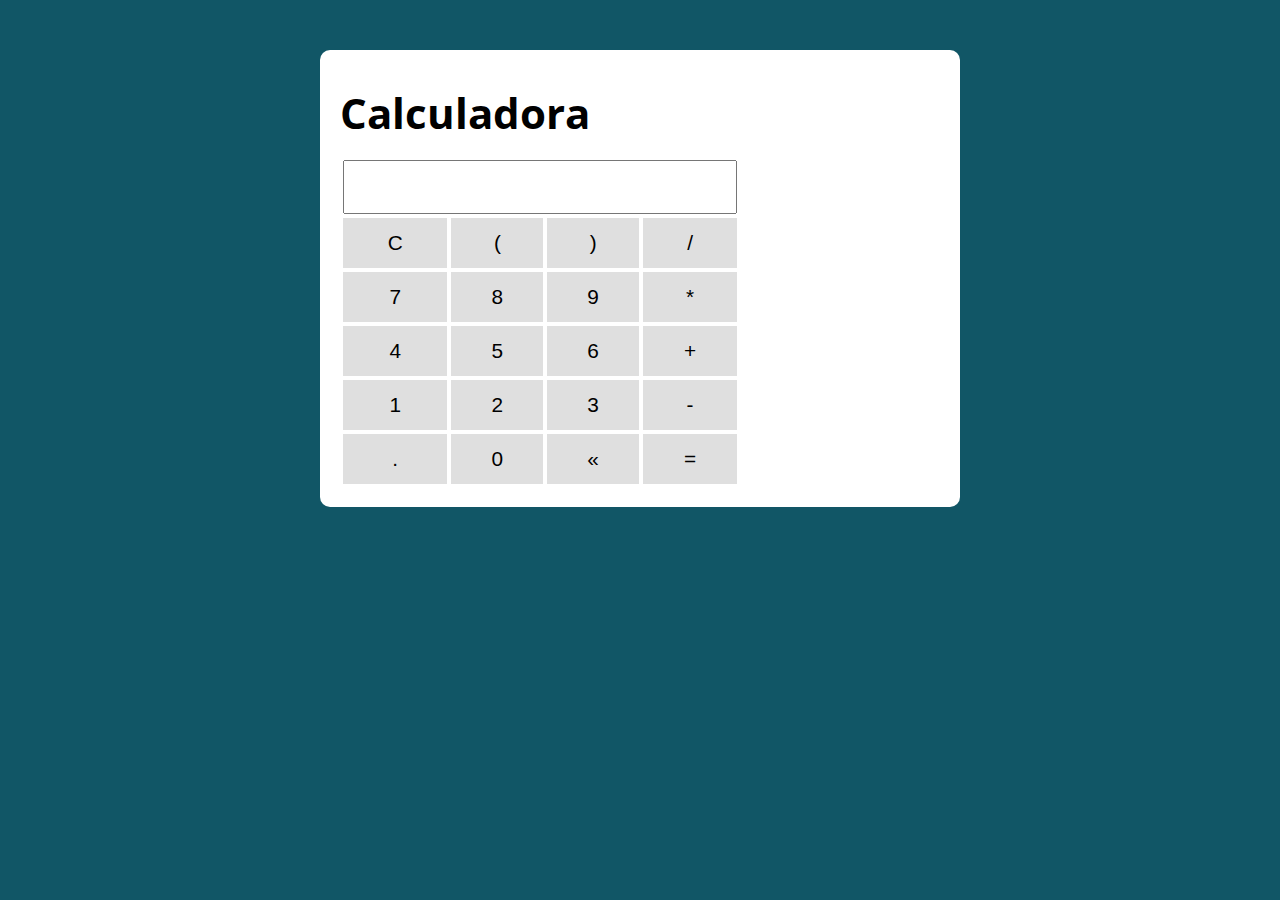
<file: JS/JSLogic/Calculadora/index.html>
<!DOCTYPE html>
<html lang="pt-BR">

<head>
  <meta charset="UTF-8">
  <meta name="viewport" content="width=device-width, initial-scale=1.0">
  <meta http-equiv="X-UA-Compatible" content="ie=edge">
  <title>Calculadora</title>
  <link rel="stylesheet" href="style.css">
</head>


<body>

  <section class="container">
    <h1>Calculadora</h1>

    <table class="calculadora">
        <tr>
            <td colspan ="4"><input type="text" class= "display"></td>
        </tr>
        <tr>
            <td><button class='btn btn-clear'>C</button></td>
            <td><button class='btn btn-num'>(</button></td>
            <td><button class='btn btn-num'>)</button></td>
            <td><button class='btn btn-num'>/</button></td>
        </tr>

        <tr>
            <td><button class='btn btn-num'>7</button></td>
            <td><button class='btn btn-num'>8</button></td>
            <td><button class='btn btn-num'>9</button></td>
            <td><button class='btn btn-num'>*</button></td>
        </tr>

        <tr>
            <td><button class='btn btn-num'>4</button></td>
            <td><button class='btn btn-num'>5</button></td>
            <td><button class='btn btn-num'>6</button></td>
            <td><button class='btn btn-num'>+</button></td>
        </tr>

        <tr>
            <td><button class='btn btn-num'>1</button></td>
            <td><button class='btn btn-num'>2</button></td>
            <td><button class='btn btn-num'>3</button></td>
            <td><button class='btn btn-num'>-</button></td>
        </tr>

        <tr>
            <td><button class='btn btn-num'>.</button></td>
            <td><button class='btn btn-num'>0</button></td>
            <td><button class='btn btn-del'>&laquo;</button></td>
            <td><button class='btn btn-eq'>=</button></td>
        </tr>
    </table>

  </section>

  <script src="script.js"></script>
</body>

</html>
</file>
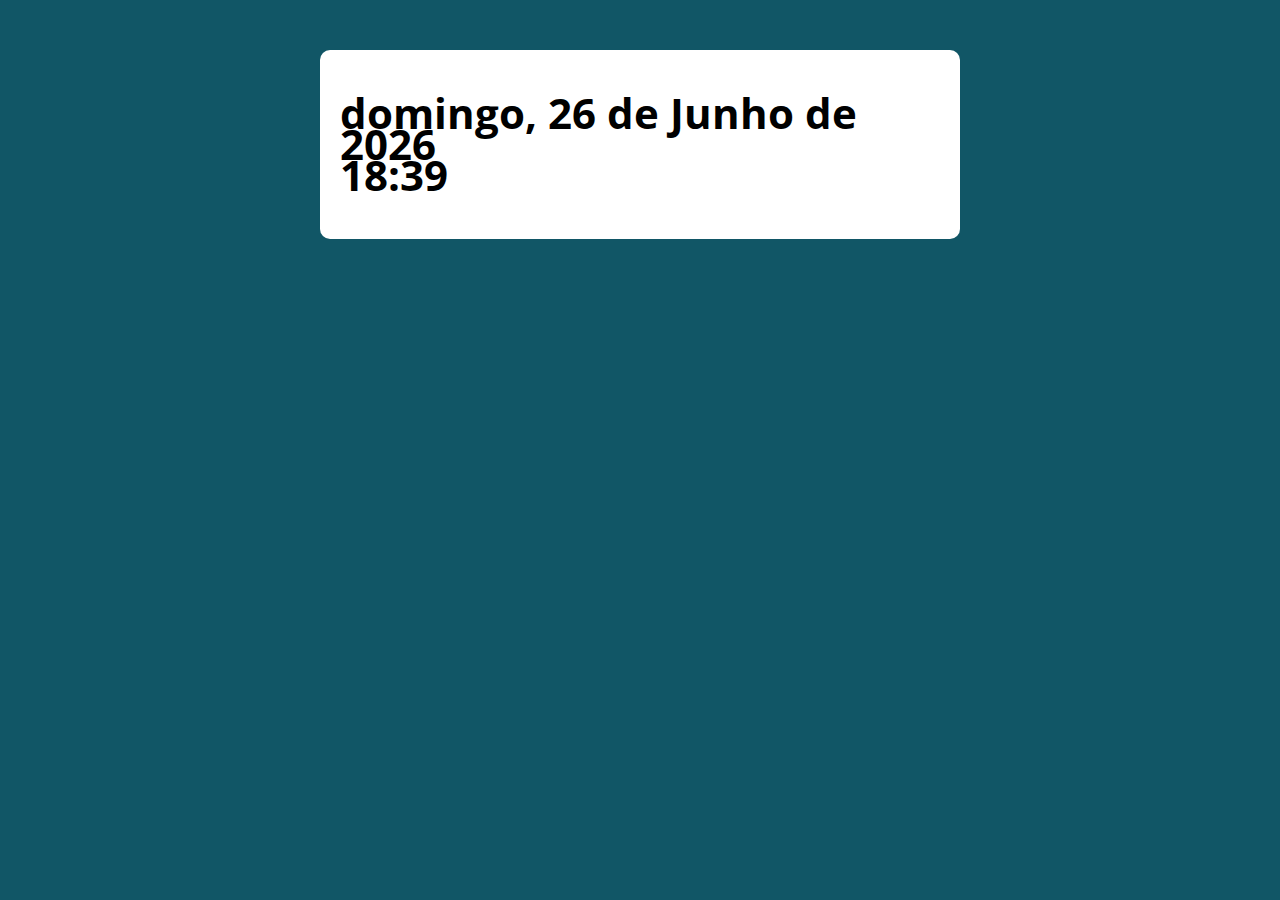
<file: JS/JSLogic/exClock/index.html>
<!DOCTYPE html>
<html lang="pt-BR">

<head>
  <meta charset="UTF-8">
  <meta name="viewport" content="width=device-width, initial-scale=1.0">
  <meta http-equiv="X-UA-Compatible" content="ie=edge">
  <title>Calcule seu IMC</title>
  <link rel="stylesheet" href="style.css">
</head>


<body>

  <section class="container">
    <h1></h1>
  </section>

  <script src="code.js"></script>
</body>

</html>
</file>
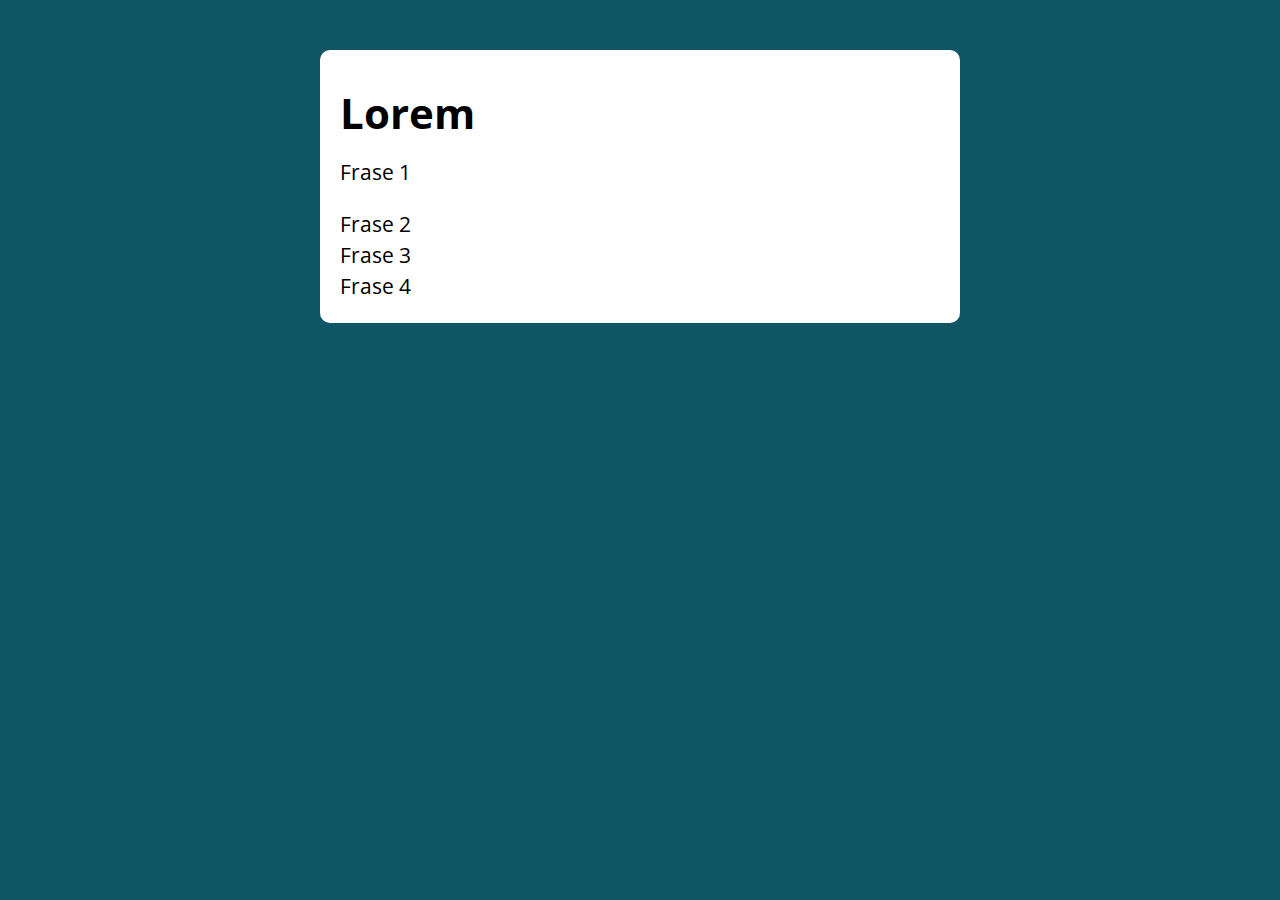
<file: JS/JSLogic/exFor/index.html>
<!DOCTYPE html>
<html lang="pt-BR">

<head>
  <meta charset="UTF-8">
  <meta name="viewport" content="width=device-width, initial-scale=1.0">
  <meta http-equiv="X-UA-Compatible" content="ie=edge">
  <title>EX FOR</title>
  <link rel="stylesheet" href="style.css">
</head>


<body>
  <section class="container">
    <h1>Lorem</h1>
    <!-- AQUI -->
  </section>

  <script src="code.js"></script>
</body>

</html>
</file>
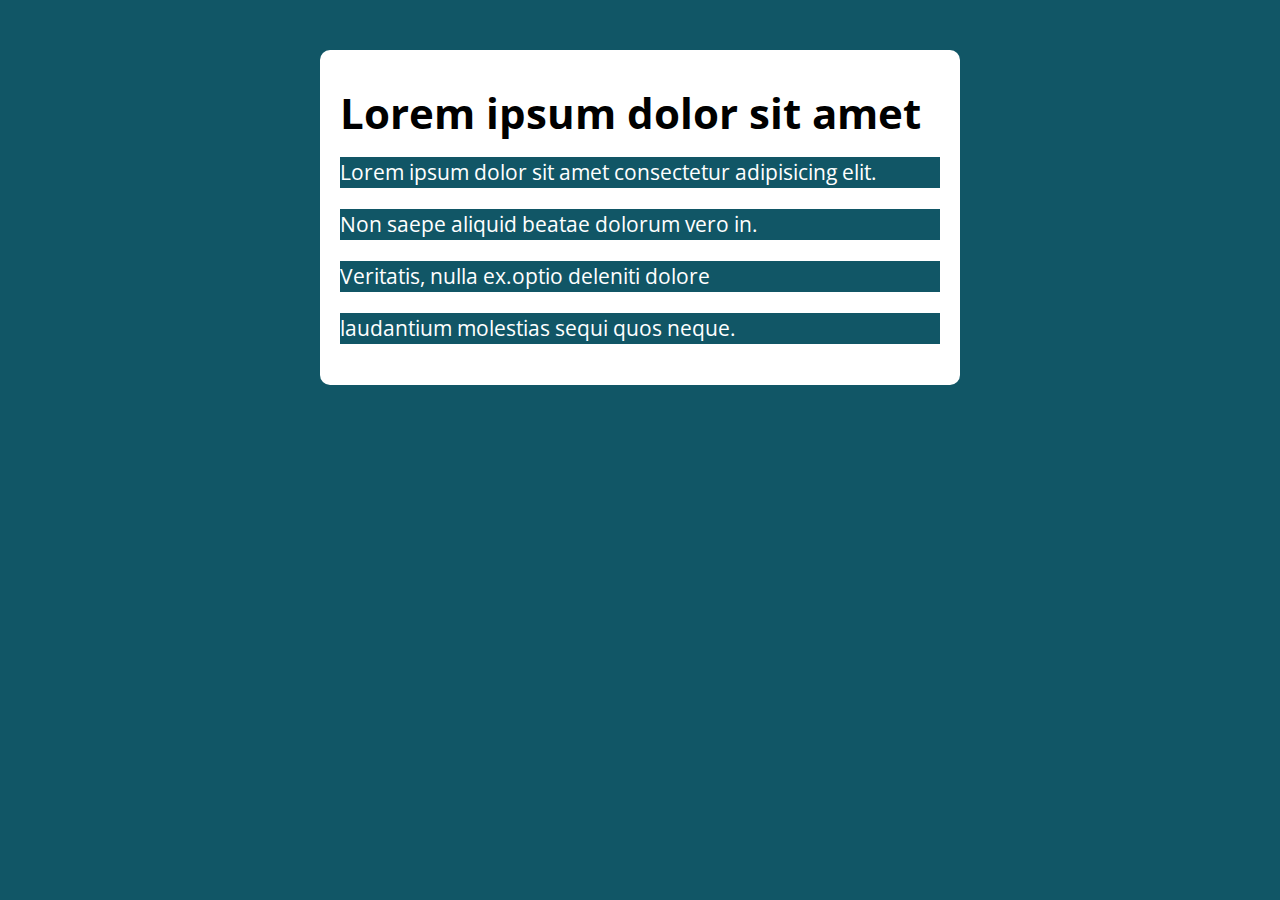
<file: JS/JSLogic/exNodeList/index.html>
<!DOCTYPE html>
<html lang="pt-BR">

<head>
  <meta charset="UTF-8">
  <meta name="viewport" content="width=device-width, initial-scale=1.0">
  <meta http-equiv="X-UA-Compatible" content="ie=edge">
  <title>Alteração de estilo com js</title>
  <link rel="stylesheet" href="style.css">
</head>


<body>

  <section class="container">
    <h1>Lorem ipsum dolor sit amet</h1>

    <div class="parag">
        <p>Lorem ipsum dolor sit amet consectetur adipisicing elit.</p>
        <p>Non saepe aliquid beatae dolorum vero in.</p>
        <p>Veritatis, nulla ex.optio deleniti dolore</p>
        <p>laudantium molestias sequi quos neque.</p>
    </div>  
  </section>

  <script src="script.js"></script>
</body>

</html>
</file>
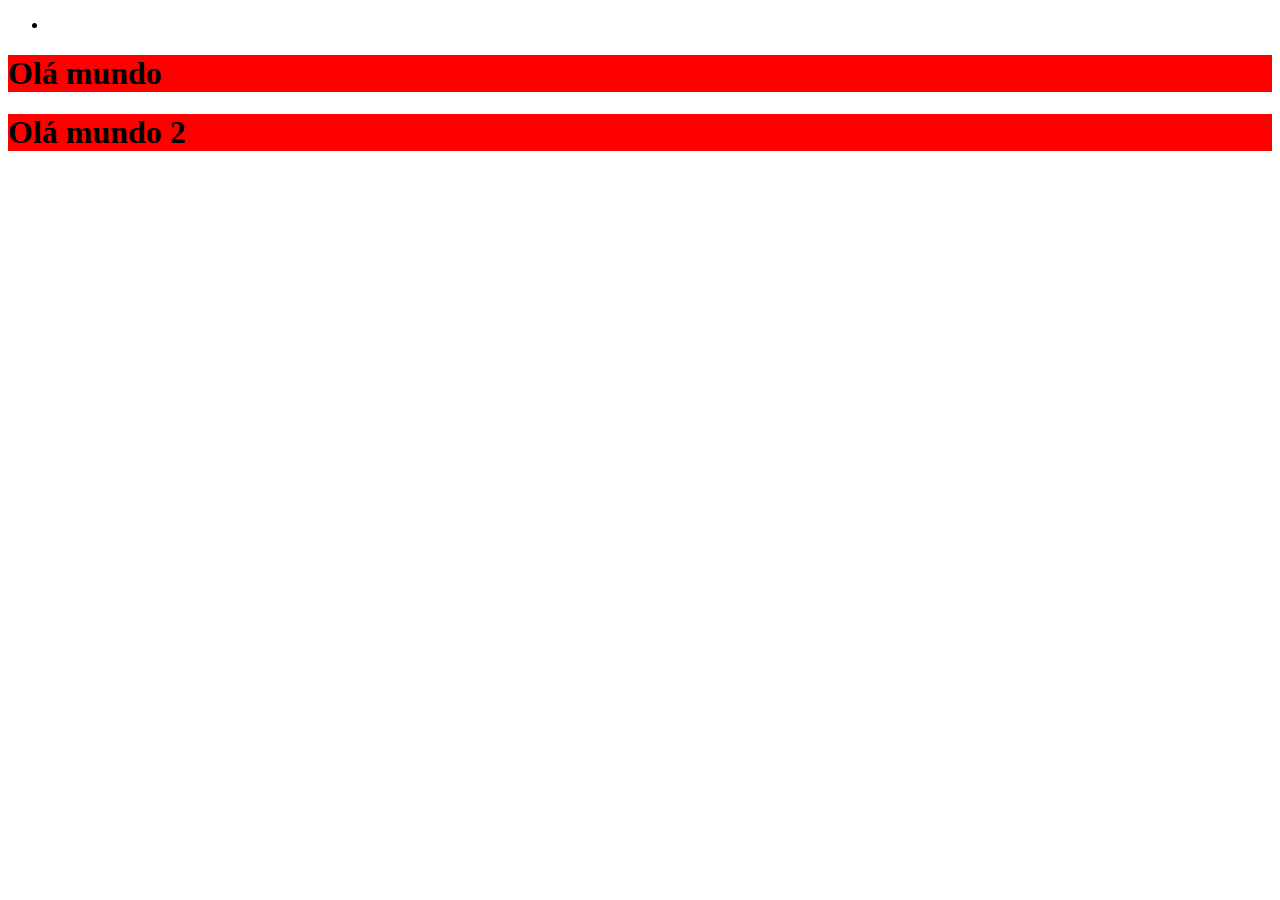
<file: JS/Html/Class_Id.html>
<!DOCTYPE html>
<html lang="pt-BR">

<head>
    <meta charset="UTF-8">
    <meta http-equiv="X-UA-Compatible" content="IE=edge">
    <meta name="viewport" content="width=device-width, initial-scale=1.0">
    <title>Primeira página HTML</title>

    <style>
        h1{
            background:red;
        }
    </style>
</head>

<body>
    <ul>
        <li>
            
        </li>
    </ul>
    
    <h1 id="cabecalho" class="fundo-vermelho">
        Olá mundo
    </h1>
    <!--
    Elementos no html podem ter mais de uma classe, no entanto, o id é único!!
    Classes vão geralmente definir atributos que queremos que sejam compartilhados entre elementos
    Um elemento pode ter até mesmo mais de uma classe!
    -->
    <h1 id="cabecalho" class="fundo-vermelho">
        Olá mundo 2

    </h1>
    
</body>

</html>
</file>
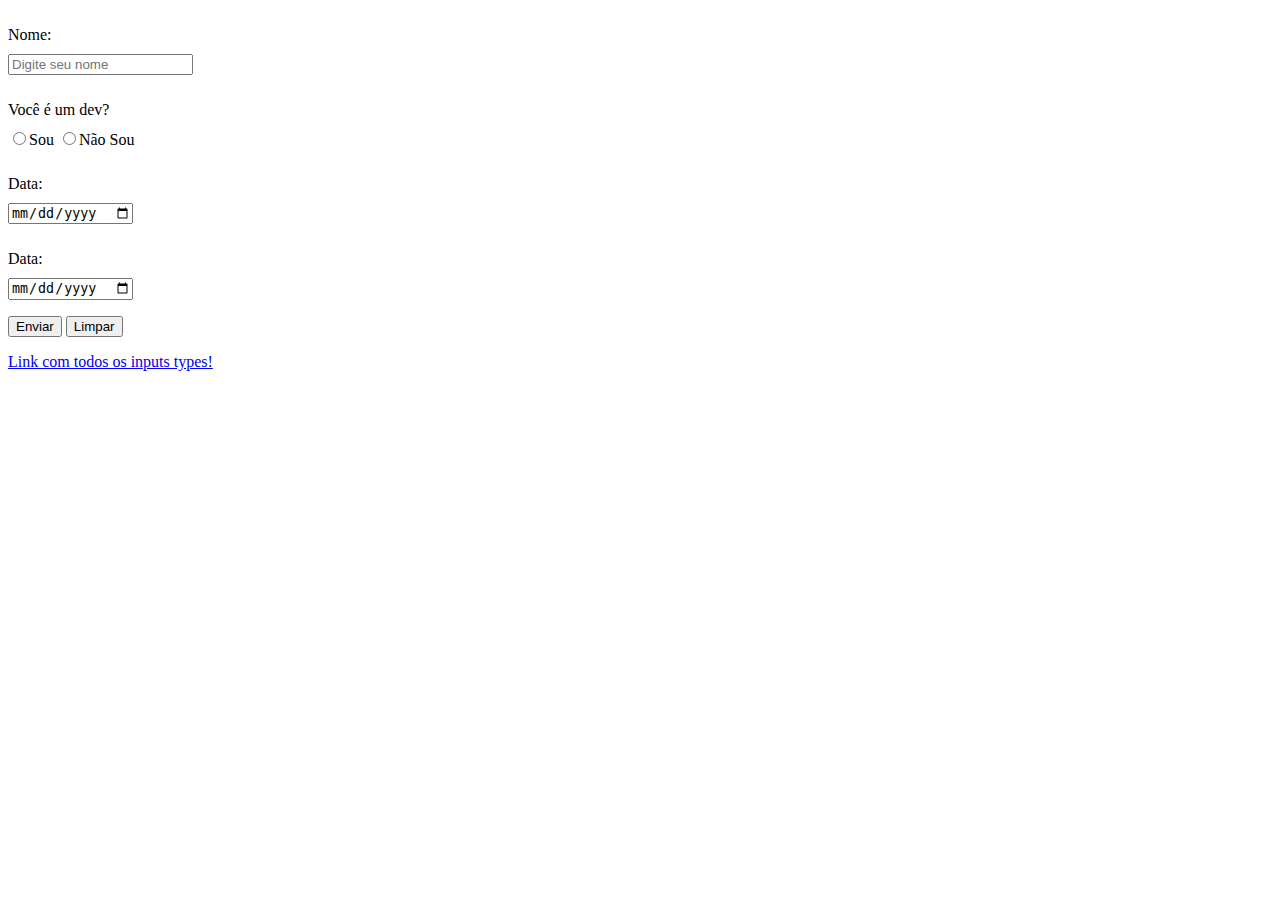
<file: JS/Html/formularios.html>
<!DOCTYPE html>
<html lang="en">
<head>
    <meta charset="UTF-8">
    <meta http-equiv="X-UA-Compatible" content="IE=edge">
    <meta name="viewport" content="width=device-width, initial-scale=1.0">
    <title>Document</title>

    <style>
        label{
            display:block;
            padding: 10px 0px;
        }
    </style>
</head>
<body>
    <!--
    https://www.w3schools.com/html/html_form_input_types.asp
    Lista de todos os tipos de inputs e mais conteúdo sobre formularios
    -->
    <form action = "#" target="_blank">

        <p>
            <label for="nome">Nome:</label>
            <input type="text" id="nome" name="nome" placeholder = "Digite seu nome">
        </p>

        <p>
            <label for="ask"> Você é um dev?</label>
            <input type="radio" id="ask" name="ask" value="sim">Sou
            <input type="radio" id="ask" name="ask" value="nao">Não Sou
        </p>

        <p>
            <label for= "date">Data: </label>
            <input type="date" id="date" name="date">
        </p>

        <p>
            <label for= "date">Data: </label>
            <input type="date" id="date" name="date">
        </p>

        <p>
            <button type="submit">Enviar</button>
            <button type="reset">Limpar</button>
        </p>


        









        <a href="https://www.w3schools.com/html/html_form_input_types.asp">

            <p>Link com todos os inputs types!</p>
        </a>
        
    </form>


</body>
</html>
</file>
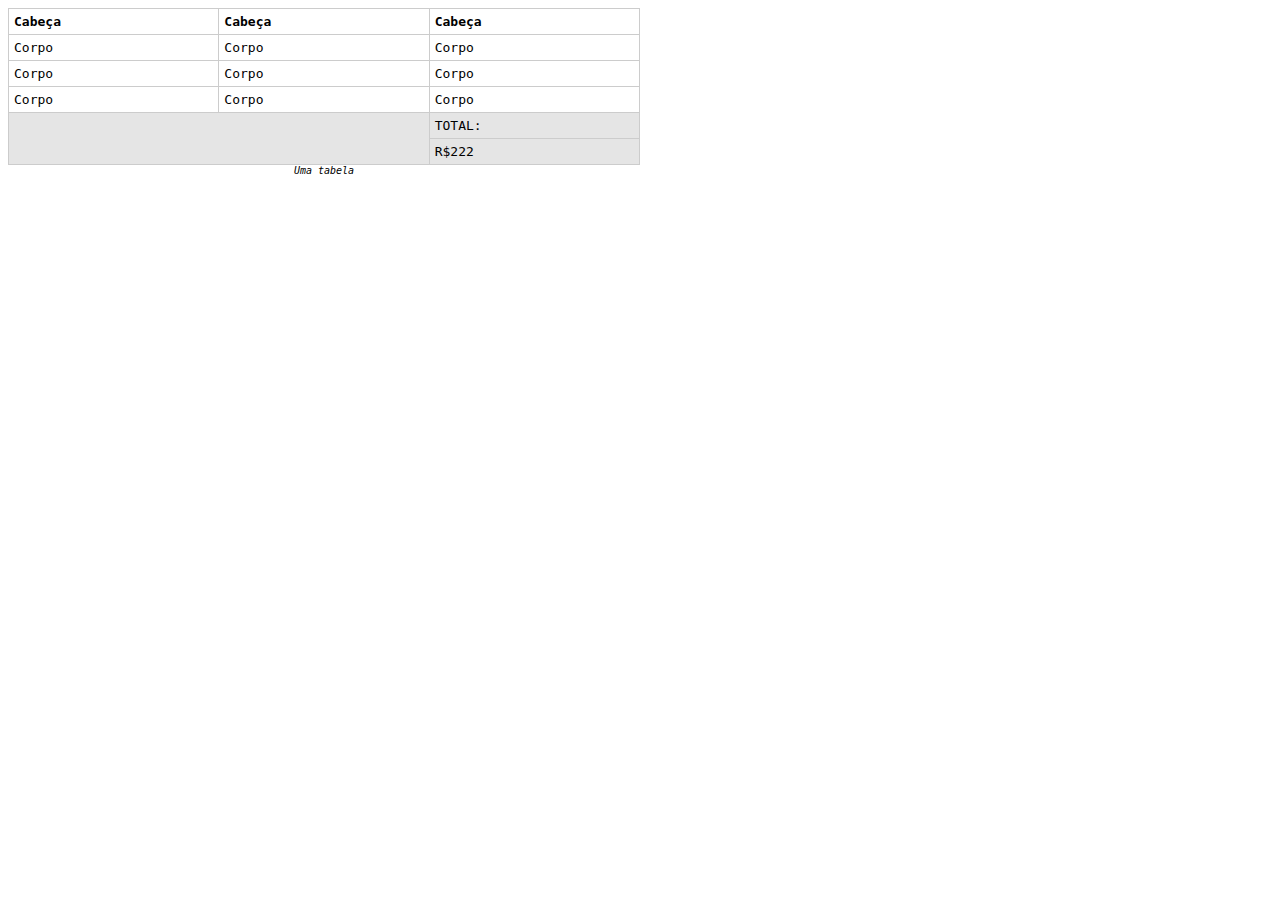
<file: JS/Html/tabelas.html>
<!DOCTYPE html>
<html lang="en">
<head>
    <meta charset="UTF-8">
    <meta http-equiv="X-UA-Compatible" content="IE=edge">
    <meta name="viewport" content="width=device-width, initial-scale=1.0">
    <title>Document</title>

    <style>
        body{
            font-family:monospace;
        }


        table{
            border-collapse: collapse;
            width:50%;
        }

        table td, table th{
            border: 1px solid #ccc;
            padding:5px;
            text-align: left;
        }

        table caption{
            caption-side:bottom;
            text-align: center;
            font-style: italic;
            font-size: 10px;
            margin-bottom: 5px;
        }

        table tfoot{
            background-color: rgba(0, 0, 0, 0.1);
        }

        .reponsive-table{
            max-width:100%;
            overflow-x: auto;
        }


    </style>

</head>
<body>
    
    <div class="reponsive-table">
        <table>
            <caption>Uma tabela</caption>
            <thead>
                <tr>
                    <th>Cabeça</th>
                    <th>Cabeça</th>
                    <th>Cabeça</th>
                </tr>

            </thead>

            <tbody>
                <tr>
                    <td>Corpo</td>
                    <td>Corpo</td>
                    <td>Corpo</td>
                </tr>
                <tr>
                    <td>Corpo</td>
                    <td>Corpo</td>
                    <td>Corpo</td>
                </tr>
                <tr>
                    <td>Corpo</td>
                    <td>Corpo</td>
                    <td>Corpo</td>
                </tr>

            </tbody>
            
            <tfoot>
                <tr>
                    <td colspan="2" rowspan="2"></td>
                    <td>TOTAL:</td>
                </tr>
                <tr>
                    <td>R$222</td>
                </tr>
            </tfoot>
        </table>
    </div>

</body>
</html>
</file>
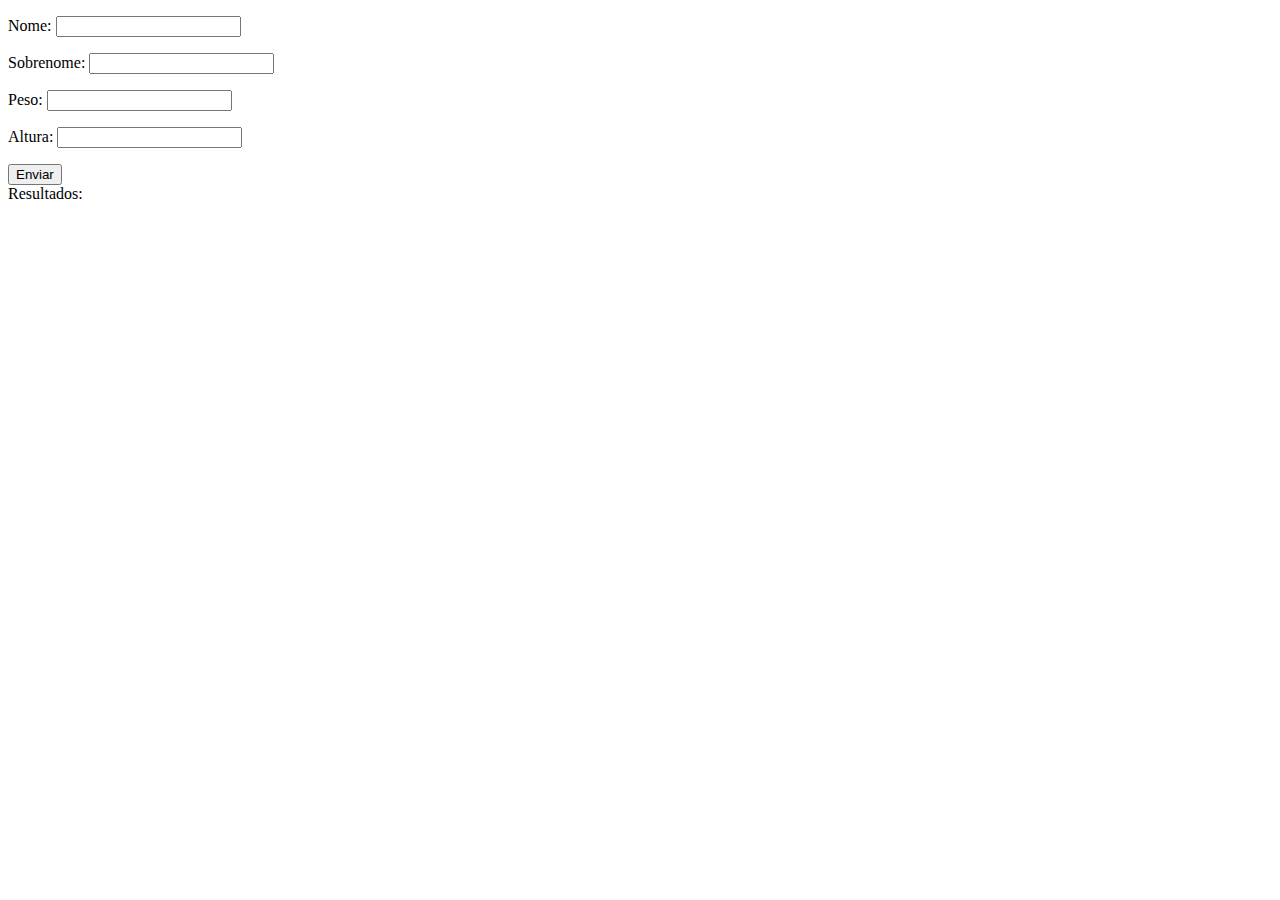
<file: JS/JSBásico/objmat/indexao.html>
<!DOCTYPE html>
<html lang="en">
<head>
    <meta charset="UTF-8">
    <meta http-equiv="X-UA-Compatible" content="IE=edge">
    <meta name="viewport" content="width=device-width, initial-scale=1.0">
    <title>Document</title>
</head>
<body>

    <form class= "form" action="" method="get">

        <p>Nome: <input type="text" class="nome"></p>
        <p>Sobrenome: <input type="text" class="sobrenome"></p>
        <p>Peso: <input type="text" class="peso"></p>
        <p>Altura: <input type="text" class="altura"></p>   
        <button>Enviar</button>
    </form>


    <div class= 'resultado'>Resultados: <br /> </div>


    <script src="indexao.js"></script>
</body>
</html>
</file>
<file: JS/JSLogic/Calculadora/style.css>
@import url('https://fonts.googleapis.com/css?family=Open+Sans:400,700&display=swap');
:root {
  --primary-color: rgb(17, 86, 102);
  --primary-color-darker: rgb(9, 48, 56);
}

* {
  box-sizing: border-box;
  outline: 0;
}

body {
  margin: 0;
  padding: 0;
  background: var(--primary-color);
  font-family: 'Open sans', sans-serif;
  font-size: 1.3em;
  line-height: 1.5em;
}

.container {
  max-width: 640px;
  margin: 50px auto;
  background: #fff;
  padding: 20px;
  border-radius: 10px;
}

form input, form label, form button {
  display: block;
  width: 100%;
  margin-bottom: 10px;
}

form input {
  font-size: 24px;
  height: 50px;
  padding: 0 20px;
}

form input:focus {
  outline: 1px solid var(--primary-color);
}

form button {
  border: none;
  background: var(--primary-color);
  color: #fff;
  font-size: 18px;
  font-weight: 700;
  height: 50px;
  cursor: pointer;
  margin-top: 30px;
}

.calculadora{
    width: 400px;
}

.display{
    font-size: 2em;
    width: 100%;
    text-align: right;
}

.btn{
    width:100%;
    height:50px;
    font-size: 1em;
    border: none;
    background: #dfdfdf;
    cursor: pointer;
}

.btn:hover{
    background: #9e9e9e;
}
</file>
<file: JS/JSLogic/exClock/style.css>
@import url('https://fonts.googleapis.com/css?family=Open+Sans:400,700&display=swap');
:root {
  --primary-color: rgb(17, 86, 102);
  --primary-color-darker: rgb(9, 48, 56);
}

* {
  box-sizing: border-box;
  outline: 0;
}

body {
  margin: 0;
  padding: 0;
  background: var(--primary-color);
  font-family: 'Open sans', sans-serif;
  font-size: 1.3em;
  line-height: 1.5em;
}

.container {
  max-width: 640px;
  margin: 50px auto;
  background: #fff;
  padding: 20px;
  border-radius: 10px;
}

form input, form label, form button {
  display: block;
  width: 100%;
  margin-bottom: 10px;
}

form input {
  font-size: 24px;
  height: 50px;
  padding: 0 20px;
}

form input:focus {
  outline: 1px solid var(--primary-color);
}

form button {
  border: none;
  background: var(--primary-color);
  color: #fff;
  font-size: 18px;
  font-weight: 700;
  height: 50px;
  cursor: pointer;
  margin-top: 30px;
}
</file>
<file: JS/JSLogic/exFor/style.css>
@import url('https://fonts.googleapis.com/css?family=Open+Sans:400,700&display=swap');
:root {
  --primary-color: rgb(17, 86, 102);
  --primary-color-darker: rgb(9, 48, 56);
}

* {
  box-sizing: border-box;
  outline: 0;
}

body {
  margin: 0;
  padding: 0;
  background: var(--primary-color);
  font-family: 'Open sans', sans-serif;
  font-size: 1.3em;
  line-height: 1.5em;
}

.container {
  max-width: 640px;
  margin: 50px auto;
  background: #fff;
  padding: 20px;
  border-radius: 10px;
}

form input, form label, form button {
  display: block;
  width: 100%;
  margin-bottom: 10px;
}

form input {
  font-size: 24px;
  height: 50px;
  padding: 0 20px;
}

form input:focus {
  outline: 1px solid var(--primary-color);
}

form button {
  border: none;
  background: var(--primary-color);
  color: #fff;
  font-size: 18px;
  font-weight: 700;
  height: 50px;
  cursor: pointer;
  margin-top: 30px;
}
</file>
<file: JS/JSLogic/exNodeList/style.css>
@import url('https://fonts.googleapis.com/css?family=Open+Sans:400,700&display=swap');
:root {
  --primary-color: rgb(17, 86, 102);
  --primary-color-darker: rgb(9, 48, 56);
}

* {
  box-sizing: border-box;
  outline: 0;
}

body {
  margin: 0;
  padding: 0;
  background: var(--primary-color);
  font-family: 'Open sans', sans-serif;
  font-size: 1.3em;
  line-height: 1.5em;
}

.container {
  max-width: 640px;
  margin: 50px auto;
  background: #fff;
  padding: 20px;
  border-radius: 10px;
}

form input, form label, form button {
  display: block;
  width: 100%;
  margin-bottom: 10px;
}

form input {
  font-size: 24px;
  height: 50px;
  padding: 0 20px;
}

form input:focus {
  outline: 1px solid var(--primary-color);
}

form button {
  border: none;
  background: var(--primary-color);
  color: #fff;
  font-size: 18px;
  font-weight: 700;
  height: 50px;
  cursor: pointer;
  margin-top: 30px;
}
</file>
